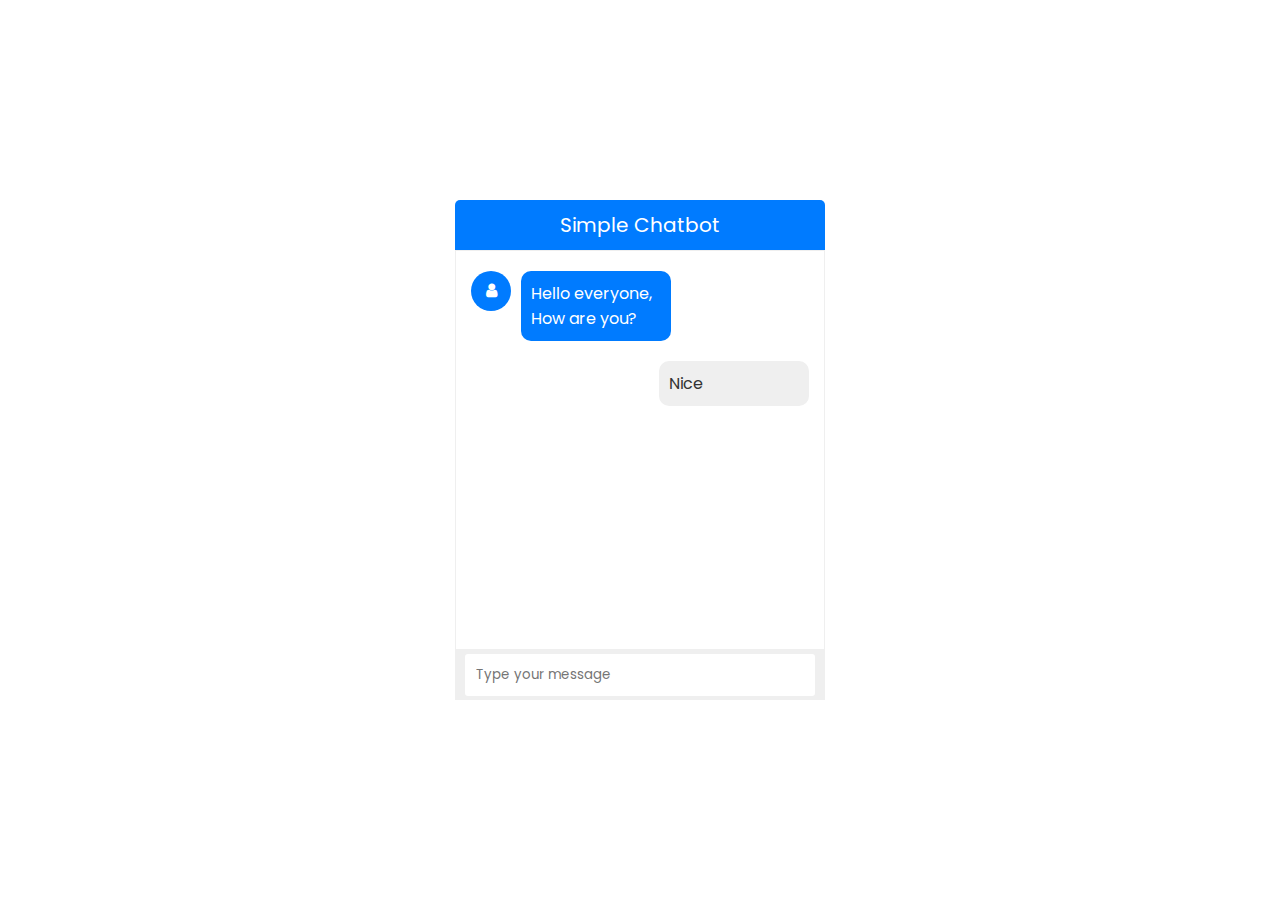
<file: templates/index.html>
<!DOCTYPE html>
<html lang="en">
<head>
    <meta charset="UTF-8">
    <meta http-equiv="X-UA-Compatible" content="IE=edge">
    <meta name="viewport" content="width=device-width, initial-scale=1.0">
    <link rel="stylesheet" href="https://cdnjs.cloudflare.com/ajax/libs/font-awesome/4.7.0/css/font-awesome.css">
    <link rel="stylesheet" href="style.css">
    <title>Chatbot - Brave Coder</title>
</head>
<body>
    <div class="wrapper">
        <div class="title">Simple Chatbot</div>
        <div class="box">
            <div class="item">
                <div class="icon">
                    <i class="fa fa-user"></i>
                </div>
                <div class="msg">
                    <p>Hello everyone, How are you?</p>
                </div>
            </div>
            <br clear="both">
            <div class="item right">
                <div class="msg">
                    <p>Nice</p>
                </div>
            </div>
        </div>

        <div class="typing-area">
            <div class="input-field">
                <input type="text" placeholder="Type your message" required>
                <button>Send</button>
            </div>
        </div>
    </div>
</body>
</html>
</file>
<file: templates/style.css>
@import url('https://fonts.googleapis.com/css2?family=Poppins:ital,wght@0,100;0,200;0,300;0,400;0,500;0,600;0,700;0,800;0,900;1,100;1,200;1,300;1,400;1,500;1,600;1,700;1,800;1,900&display=swap');

* {
    margin: 0;
    padding: 0;
    box-sizing: border-box;
}

body {
    font-family: 'Poppins', sans-serif;
    display: flex;
    justify-content: center;
    align-items: center;
    min-height: 100vh;
}

.wrapper {
    width: 370px;
}

.wrapper .title {
    background: #007bff;
    color: white;
    line-height: 2.5;
    border-radius: 5px 5px 0 0;
    text-align: center;
    font-size: 20px;
}

.wrapper .box {
    border: 1px solid #efefef;
    padding: 10px 15px;
    min-height: 400px;
    max-height: 400px;
}

.wrapper .box .item {
    display: flex;
    float: left;
    margin: 10px 0;
}

.wrapper .box .item .icon {
    background: #007bff;
    color: white;
    width: 40px;
    height: 40px;
    text-align: center;
    line-height: 40px;
    border-radius: 50%;
}

.wrapper .box .item .msg {
    background: #007bff;
    color: white;
    border-radius: 10px;
    width: 150px;
    margin-left: 10px;
}

.wrapper .box .item .msg p {
    padding: 10px;
}

.wrapper .box .item.right {
    float: right;
}

.wrapper .box .item.right .msg {
    background: #efefef;
    color: #333;
}

.wrapper .typing-area {
    width: 100%;
    background: #efefef;
    height: 50px;
    display: flex;
    justify-content: center;
    align-items: center;
    padding: 10px;
}

.wrapper .typing-area .input-field {
    width: 100%;
    position: relative;
}

.wrapper .typing-area .input-field input {
    width: 100%;
    padding: 10px;
    border: 1px solid transparent;
    border-radius: 3px;
    outline: none;
    padding-right: 70px;
    font-family: 'Poppins', sans-serif;
    transition: 0.3s all ease;
}

.wrapper .typing-area .input-field input:focus {
    border-color: #007bff;
}

.wrapper .typing-area .input-field button {
    position: absolute;
    top: 50%;
    right: 10px;
    transform: translateY(-50%);
    background: transparent;
    border: 1px solid #007bff;
    padding: 5px 10px;
    border-radius: 3px;
    color: #007bff;
    outline: none;
    cursor: pointer;
    opacity: 0;
    pointer-events: none;
    transition: 0.3s all ease;
}

.wrapper .typing-area .input-field button:hover {
    background: #007bff;
    color: white;
}

.wrapper .typing-area .input-field input:valid ~ button {
    opacity: 1;
    pointer-events: auto;
}
</file>
